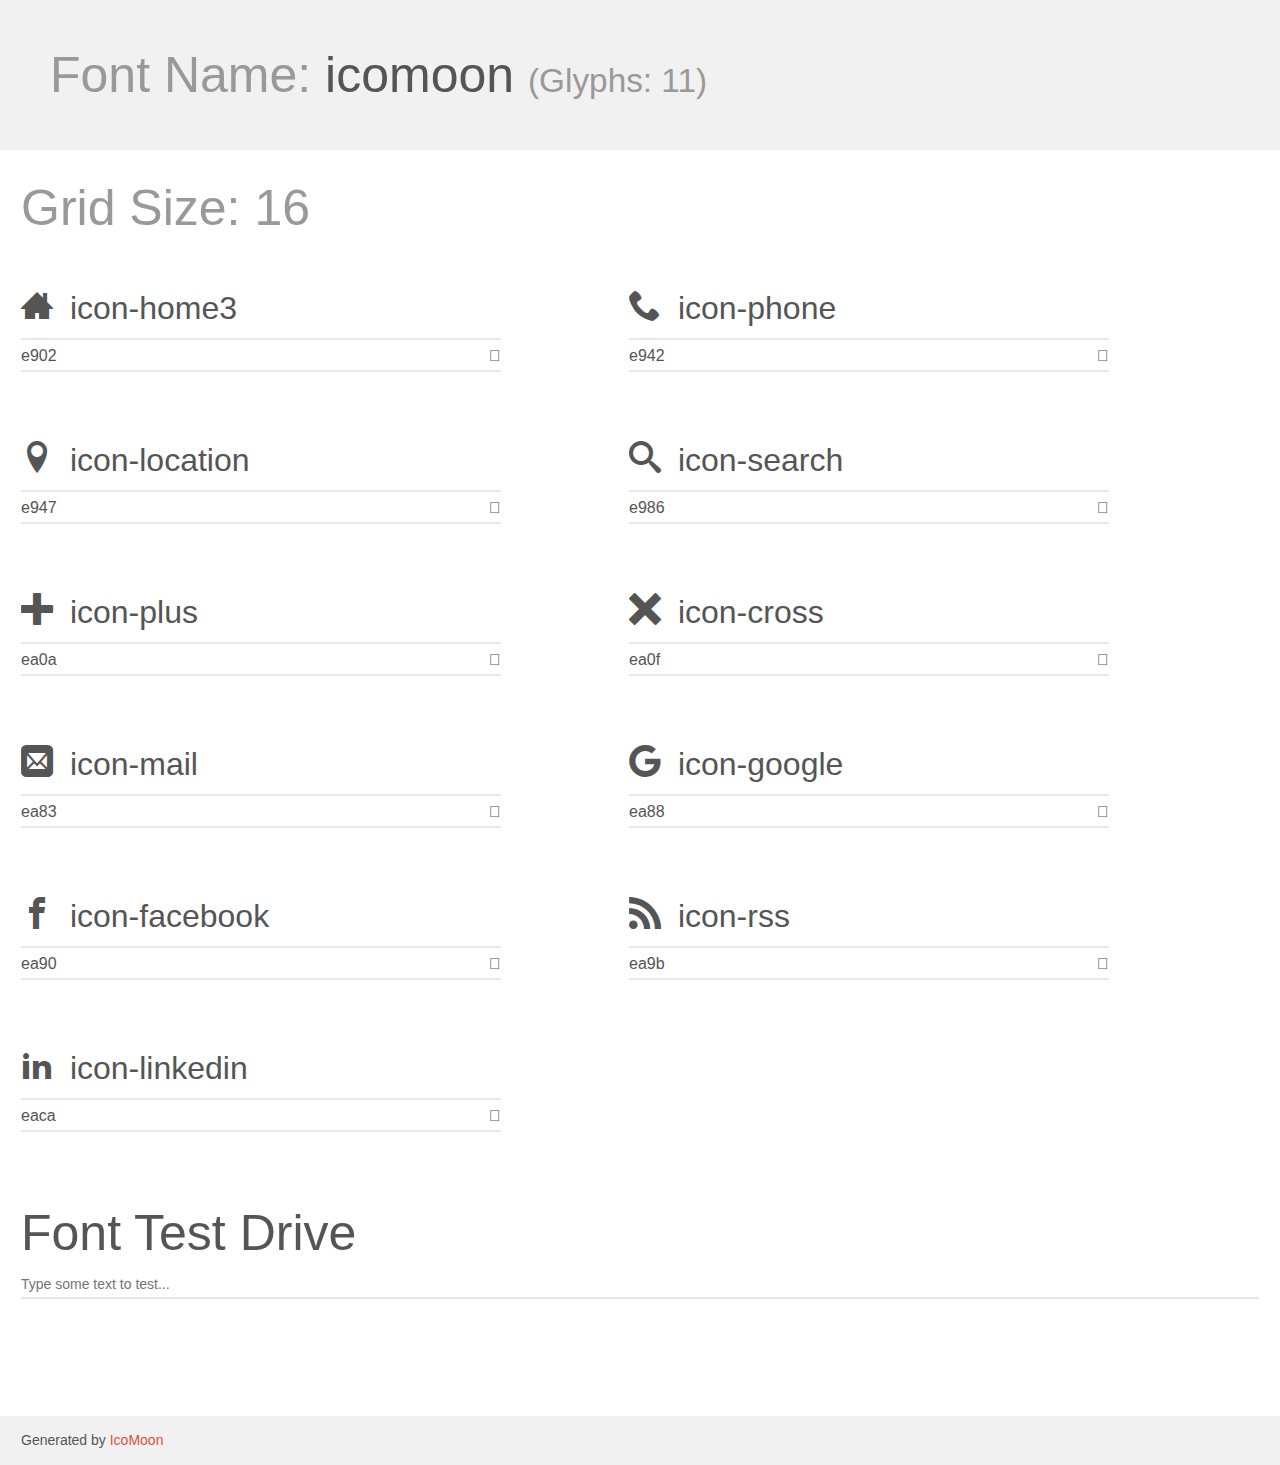
<file: CSS/demo.html>
<!doctype html>
<html>
<head>
    <meta charset="utf-8">
    <title>IcoMoon Demo</title>
    <meta name="description" content="An Icon Font Generated By IcoMoon.io">
    <meta name="viewport" content="width=device-width, initial-scale=1">
    <link rel="stylesheet" href="demo-files/demo.css">
    <link rel="stylesheet" href="style.css"></head>
<body>
    <div class="bgc1 clearfix">
        <h1 class="mhmm mvm"><span class="fgc1">Font Name:</span> icomoon <small class="fgc1">(Glyphs:&nbsp;11)</small></h1>
    </div>
    <div class="clearfix mhl ptl">
        <h1 class="mvm mtn fgc1">Grid Size: 16</h1>
        <div class="glyph fs1">
            <div class="clearfix bshadow0 pbs">
                <span class="icon-home3"></span>
                <span class="mls"> icon-home3</span>
            </div>
            <fieldset class="fs0 size1of1 clearfix hidden-false">
                <input type="text" readonly value="e902" class="unit size1of2" />
                <input type="text" maxlength="1" readonly value="&#xe902;" class="unitRight size1of2 talign-right" />
            </fieldset>
            <div class="fs0 bshadow0 clearfix hidden-true">
                <span class="unit pvs fgc1">liga: </span>
                <input type="text" readonly value="home3, house3" class="liga unitRight" />
            </div>
        </div>
        <div class="glyph fs1">
            <div class="clearfix bshadow0 pbs">
                <span class="icon-phone"></span>
                <span class="mls"> icon-phone</span>
            </div>
            <fieldset class="fs0 size1of1 clearfix hidden-false">
                <input type="text" readonly value="e942" class="unit size1of2" />
                <input type="text" maxlength="1" readonly value="&#xe942;" class="unitRight size1of2 talign-right" />
            </fieldset>
            <div class="fs0 bshadow0 clearfix hidden-true">
                <span class="unit pvs fgc1">liga: </span>
                <input type="text" readonly value="phone, telephone" class="liga unitRight" />
            </div>
        </div>
        <div class="glyph fs1">
            <div class="clearfix bshadow0 pbs">
                <span class="icon-location"></span>
                <span class="mls"> icon-location</span>
            </div>
            <fieldset class="fs0 size1of1 clearfix hidden-false">
                <input type="text" readonly value="e947" class="unit size1of2" />
                <input type="text" maxlength="1" readonly value="&#xe947;" class="unitRight size1of2 talign-right" />
            </fieldset>
            <div class="fs0 bshadow0 clearfix hidden-true">
                <span class="unit pvs fgc1">liga: </span>
                <input type="text" readonly value="location, map-marker" class="liga unitRight" />
            </div>
        </div>
        <div class="glyph fs1">
            <div class="clearfix bshadow0 pbs">
                <span class="icon-search"></span>
                <span class="mls"> icon-search</span>
            </div>
            <fieldset class="fs0 size1of1 clearfix hidden-false">
                <input type="text" readonly value="e986" class="unit size1of2" />
                <input type="text" maxlength="1" readonly value="&#xe986;" class="unitRight size1of2 talign-right" />
            </fieldset>
            <div class="fs0 bshadow0 clearfix hidden-true">
                <span class="unit pvs fgc1">liga: </span>
                <input type="text" readonly value="search, magnifier" class="liga unitRight" />
            </div>
        </div>
        <div class="glyph fs1">
            <div class="clearfix bshadow0 pbs">
                <span class="icon-plus"></span>
                <span class="mls"> icon-plus</span>
            </div>
            <fieldset class="fs0 size1of1 clearfix hidden-false">
                <input type="text" readonly value="ea0a" class="unit size1of2" />
                <input type="text" maxlength="1" readonly value="&#xea0a;" class="unitRight size1of2 talign-right" />
            </fieldset>
            <div class="fs0 bshadow0 clearfix hidden-true">
                <span class="unit pvs fgc1">liga: </span>
                <input type="text" readonly value="plus, add" class="liga unitRight" />
            </div>
        </div>
        <div class="glyph fs1">
            <div class="clearfix bshadow0 pbs">
                <span class="icon-cross"></span>
                <span class="mls"> icon-cross</span>
            </div>
            <fieldset class="fs0 size1of1 clearfix hidden-false">
                <input type="text" readonly value="ea0f" class="unit size1of2" />
                <input type="text" maxlength="1" readonly value="&#xea0f;" class="unitRight size1of2 talign-right" />
            </fieldset>
            <div class="fs0 bshadow0 clearfix hidden-true">
                <span class="unit pvs fgc1">liga: </span>
                <input type="text" readonly value="cross, cancel" class="liga unitRight" />
            </div>
        </div>
        <div class="glyph fs1">
            <div class="clearfix bshadow0 pbs">
                <span class="icon-mail"></span>
                <span class="mls"> icon-mail</span>
            </div>
            <fieldset class="fs0 size1of1 clearfix hidden-false">
                <input type="text" readonly value="ea83" class="unit size1of2" />
                <input type="text" maxlength="1" readonly value="&#xea83;" class="unitRight size1of2 talign-right" />
            </fieldset>
            <div class="fs0 bshadow0 clearfix hidden-true">
                <span class="unit pvs fgc1">liga: </span>
                <input type="text" readonly value="mail2, contact2" class="liga unitRight" />
            </div>
        </div>
        <div class="glyph fs1">
            <div class="clearfix bshadow0 pbs">
                <span class="icon-google"></span>
                <span class="mls"> icon-google</span>
            </div>
            <fieldset class="fs0 size1of1 clearfix hidden-false">
                <input type="text" readonly value="ea88" class="unit size1of2" />
                <input type="text" maxlength="1" readonly value="&#xea88;" class="unitRight size1of2 talign-right" />
            </fieldset>
            <div class="fs0 bshadow0 clearfix hidden-true">
                <span class="unit pvs fgc1">liga: </span>
                <input type="text" readonly value="google, brand2" class="liga unitRight" />
            </div>
        </div>
        <div class="glyph fs1">
            <div class="clearfix bshadow0 pbs">
                <span class="icon-facebook"></span>
                <span class="mls"> icon-facebook</span>
            </div>
            <fieldset class="fs0 size1of1 clearfix hidden-false">
                <input type="text" readonly value="ea90" class="unit size1of2" />
                <input type="text" maxlength="1" readonly value="&#xea90;" class="unitRight size1of2 talign-right" />
            </fieldset>
            <div class="fs0 bshadow0 clearfix hidden-true">
                <span class="unit pvs fgc1">liga: </span>
                <input type="text" readonly value="facebook, brand10" class="liga unitRight" />
            </div>
        </div>
        <div class="glyph fs1">
            <div class="clearfix bshadow0 pbs">
                <span class="icon-rss"></span>
                <span class="mls"> icon-rss</span>
            </div>
            <fieldset class="fs0 size1of1 clearfix hidden-false">
                <input type="text" readonly value="ea9b" class="unit size1of2" />
                <input type="text" maxlength="1" readonly value="&#xea9b;" class="unitRight size1of2 talign-right" />
            </fieldset>
            <div class="fs0 bshadow0 clearfix hidden-true">
                <span class="unit pvs fgc1">liga: </span>
                <input type="text" readonly value="feed2, rss" class="liga unitRight" />
            </div>
        </div>
        <div class="glyph fs1">
            <div class="clearfix bshadow0 pbs">
                <span class="icon-linkedin"></span>
                <span class="mls"> icon-linkedin</span>
            </div>
            <fieldset class="fs0 size1of1 clearfix hidden-false">
                <input type="text" readonly value="eaca" class="unit size1of2" />
                <input type="text" maxlength="1" readonly value="&#xeaca;" class="unitRight size1of2 talign-right" />
            </fieldset>
            <div class="fs0 bshadow0 clearfix hidden-true">
                <span class="unit pvs fgc1">liga: </span>
                <input type="text" readonly value="linkedin2, brand65" class="liga unitRight" />
            </div>
        </div>
    </div>

    <!--[if gt IE 8]><!-->
    <div class="mhl clearfix mbl">
        <h1>Font Test Drive</h1>
        <label>
            Font Size: <input id="fontSize" type="number" class="textbox0 mbm"
            min="8" value="48" />
            px
        </label>
        <input id="testText" type="text" class="phl size1of1 mvl"
        placeholder="Type some text to test..." value=""/>
        <div id="testDrive" class="icon-" style="font-family: icomoon">&nbsp;
        </div>
    </div>
    <!--<![endif]-->
    <div class="bgc1 clearfix">
        <p class="mhl">Generated by <a href="https://icomoon.io/app">IcoMoon</a></p>
    </div>

    <script src="demo-files/demo.js"></script>
</body>
</html>
</file>
<file: CSS/demo-files/demo.css>
body {
  padding: 0;
  margin: 0;
  font-family: sans-serif;
  font-size: 1em;
  line-height: 1.5;
  color: #555;
  background: #fff;
}
h1 {
  font-size: 1.5em;
  font-weight: normal;
}
small {
  font-size: .66666667em;
}
a {
  color: #e74c3c;
  text-decoration: none;
}
a:hover, a:focus {
  box-shadow: 0 1px #e74c3c;
}
.bshadow0, input {
  box-shadow: inset 0 -2px #e7e7e7;
}
input:hover {
  box-shadow: inset 0 -2px #ccc;
}
input, fieldset {
  font-family: sans-serif;
  font-size: 1em;
  margin: 0;
  padding: 0;
  border: 0;
}
input {
  color: inherit;
  line-height: 1.5;
  height: 1.5em;
  padding: .25em 0;
}
input:focus {
  outline: none;
  box-shadow: inset 0 -2px #449fdb;
}
.glyph {
  font-size: 16px;
  width: 15em;
  padding-bottom: 1em;
  margin-right: 4em;
  margin-bottom: 1em;
  float: left;
  overflow: hidden;
}
.liga {
  width: 80%;
  width: calc(100% - 2.5em);
}
.talign-right {
  text-align: right;
}
.talign-center {
  text-align: center;
}
.bgc1 {
  background: #f1f1f1;
}
.fgc1 {
  color: #999;
}
.fgc0 {
  color: #000;
}
p {
  margin-top: 1em;
  margin-bottom: 1em;
}
.mvm {
  margin-top: .75em;
  margin-bottom: .75em;
}
.mtn {
  margin-top: 0;
}
.mtl, .mal {
  margin-top: 1.5em;
}
.mbl, .mal {
  margin-bottom: 1.5em;
}
.mal, .mhl {
  margin-left: 1.5em;
  margin-right: 1.5em;
}
.mhmm {
  margin-left: 1em;
  margin-right: 1em;
}
.mls {
  margin-left: .25em;
}
.ptl {
  padding-top: 1.5em;
}
.pbs, .pvs {
  padding-bottom: .25em;
}
.pvs, .pts {
  padding-top: .25em;
}
.unit {
  float: left;
}
.unitRight {
  float: right;
}
.size1of2 {
  width: 50%;
}
.size1of1 {
  width: 100%;
}
.clearfix:before, .clearfix:after {
  content: " ";
  display: table;
}
.clearfix:after {
  clear: both;
}
.hidden-true {
  display: none;
}
.textbox0 {
  width: 3em;
  background: #f1f1f1;
  padding: .25em .5em;
  line-height: 1.5;
  height: 1.5em;
}
#testDrive {
  display: block;
  padding-top: 24px;
  line-height: 1.5;
}
.fs0 {
  font-size: 16px;
}
.fs1 {
  font-size: 32px;
}
</file>
<file: CSS/style.css>
@import url('https://fonts.googleapis.com/css?family=Raleway:100,400,700,900&display=swap');
@import url('https://cdnjs.cloudflare.com/ajax/libs/font-awesome/5.13.0/css/all.min.css');
@font-face {
    font-family:'kenyan coffee';
    font-style: normal;
    font-weight: 900;
    src: local('FUENTES/Kenyan coffee rg'),
         url("FUENTES/Kenyan coffee rg.ttf") format('truetype'),
  }

*{
    margin:0;
    padding:0;
} 
html{
    font-size:14px;
    width: 100%;
    
}
@font-face {
    font-family: 'icomoon';
    src:  url('fonts/icomoon.eot?mgaby3');
    src:  url('fonts/icomoon.eot?mgaby3#iefix') format('embedded-opentype'),
      url('fonts/icomoon.ttf?mgaby3') format('truetype'),
      url('fonts/icomoon.woff?mgaby3') format('woff'),
      url('fonts/icomoon.svg?mgaby3#icomoon') format('svg');
    font-weight: normal;
    font-style: normal;
    font-display: block;
  }
  
  [class^="icon-"], [class*=" icon-"] {
    /* use !important to prevent issues with browser extensions that change fonts */
    font-family: 'icomoon' !important;
    speak: none;
    font-style: normal;
    font-weight: normal;
    font-variant: normal;
    text-transform: none;
    line-height: 1;
  
    /* Better Font Rendering =========== */
    -webkit-font-smoothing: antialiased;
    -moz-osx-font-smoothing: grayscale;
  }
  
  .icon-home3:before {
    content: "\e902";
  }
  .icon-phone:before {
    content: "\e942";
  }
  .icon-location:before {
    content: "\e947";
  }
  .icon-search:before {
    content: "\e986";
  }
  .icon-zoom-in:before {
    content: "\e987";
  }
  .icon-menu:before {
    content: "\e9bd";
  }
  .icon-plus:before {
    content: "\ea0a";
  }
  .icon-cross:before {
    content: "\ea0f";
  }
  .icon-mail:before {
    content: "\ea83";
  }
  .icon-google:before {
    content: "\ea88";
  }
  .icon-facebook:before {
    content: "\ea90";
  }
  .icon-rss:before {
    content: "\ea9b";
  }
  .icon-linkedin:before {
    content: "\eaca";
  }
@media only screen and (min-width:750px){

/*------------header------------------*/
header{
    background-color:#ffffff;
    position:fixed;
    width: 100%;
    height: auto;
    /*-webkit-box-shadow: 5px 5px 10px #E0E0E0;*/
    font-family: kenyan coffee;
    letter-spacing: 0.5px;
    z-index:50;
}
label{
    display: none;
}
#btn-menu{
    display: none;
}

h1,h2,h3,h4,h5{
    margin: 0;
    padding: 0;
}

h1{
    font-size: 50px;
}
.containe{
    display: flex;
    margin: 0;
    padding: 0;
    width: 100%;
    height: auto;
    align-items: center;
    align-self: center;
    justify-content: right;
}
.logo{
    width: 70%;
    height: auto;
    padding-left: 50px;
   
    /*background-color:red;*/

}
.logo img{
    width: 125px;
    height: auto;
}
nav{
    width: 130%;
    height: 90px;
    /*background-color: blue;*/
    box-sizing: border-box;
}
ul{
    display:flex;
    float:right;
    height:90px;
    /*background-color: chartreuse;*/
    box-sizing: border-box;
    align-items: center;
    padding-right:50px ;
    margin: 0;
}
ul li{
    cursor: pointer;
    display: flex;
    list-style: none;
    height:90px;
    margin-left: 2.5%;
    box-sizing: border-box;
    align-items: center;
}
ul li a{
    display: block;
    text-decoration: none;
    color:#8a8786;
    font-size: 25px;}
ul li:hover {
    /*background-color: rgba(0,0,0,0.3);*/
    color:#2c4691;
    border-bottom:#2c4691 solid 5px;}
ul li:hover>a{
    color:#2c4691;
}
/*-----------inicio---------*/
.container{
    display: flex;
    margin-top: 0;
    padding-top: 0;
    width:100%;
    height:auto;
    align-items: center;
    justify-content: center;
    background-color:#ffffff;
    font-family: kenyan coffee;
}
#fondo-movil{
    display:none;
}
.inicio-imagen{
    display: flex;
    width: 100%;
    height: 100%;
    margin: 0;
    padding: 0;    
}
figure img{
    width: 100%;
    height: auto;
    margin: 0;
    padding: 0;
}
#texto-inicio{
    position: absolute;
    width: 100%;
    background-color: rgba(0, 0, 0, 0.5);
    box-sizing: border-box;
    color:white;
    text-align: center;
    font-family: kenyan coffee;
    padding: 10px 10px;
    letter-spacing: 1px;
    margin-top: 33%;
}
/*-------------------boton-----------------*/
#boton{
    position: fixed;
    display: flex;
    background-color:#ffc40c;
    width:70px;
    height: 70px;
    z-index: 3000;
    top: 80%;
    right: 10px;
    border-radius: 50%;
    justify-content: center;
    align-items: center;
    box-shadow: 0px 5px 5px  rgba(0, 0, 0, 0.5)}
#boton a{
    width: 25px;
    height: 50%;
    background: #ff0000;
    clip-path:polygon(70% 0,10% 50%,70% 100%,100% 100%,50% 50%,100% 0);
    transform: rotate(90deg);
    border-radius: 50%;}
#boton a:hover{
    background-color: rgba(247, 16, 16, 0.5);}
/*       
#figura{
    position: fixed;
    z-index: 3000;
    width: 0;
    height: 0;
    top:600px;
    border-right: 50px solid;
    border-top: 50px solid;
    border-left: 50px solid sandybrown;
    border-bottom: 50px solid sandybrown;
}*/

/*quienes somos*/

.container-quienes{
    margin-top: 2%;
    padding: 5%;
    width: 100%;
    display: flex;
    /*background-color: lightgreen;*/
    align-items: center;
    justify-content: center;
}
#somos{
    width: 40%;
    padding:0 5% 0 5%;
    height: 100%;
    box-sizing: border-box;
}
#container-texto{
    width: 60%;
    position: relative;
    height:auto;
    font-size: 1.3rem;
}
.cabecera-texto{
    width: 100%;
    height:auto;
    position:relative;
    overflow: hidden;
    padding: 5px 5px;
    font-size: 2rem;
    align-items: center;
}
#container-texto span:nth-last-child(1){
    padding-left: 5px;
    color:red;
}
#row-img{
    width:100%;
    display: flex;
} 
#row-img figure img{
    width: 100%;
}
/*---------------------galeria------------------------*/
#servicios{
    width: 100%;
    height: auto;
    background-color: lightcoral;
}
.galeria-servicios{
    width: 100%;
    display: block;
    height: auto;
  /* background-color: red;*/
    text-align: center;
}
#texto-galeria{
    width: 100%;
    height: auto;
    padding-top: 7%;
    padding-bottom: 2%;
}
.contenedor-galeria{
    display:flex;
    width:100%;
    height: auto;
    flex-grow: 1;
    box-sizing: border-box;
    background-color: royalblue;
}
.galeria-servicios{
    margin-left: 50px;
    margin-right: 50px;
    margin-bottom: 50px;
}
.galeria{
    position: relative;
    display: flex;
    margin-bottom:-3px;
    box-sizing: border-box;
    align-items: center;
    align-self: center;
    justify-content: right;
    box-sizing: border-box;
}   
.galeria-fondo{
    display: none;
    position: absolute;
    width: 100%;
    height: 100%;
    color:#ffffff;
    font-size: 20px;
    background-color: rgba(0, 0, 0, 0.5);
    box-sizing: border-box;
    overflow: hidden;
}
.galeria-fondo{
    flex-direction: column;
    justify-content: center;
    align-self: center;
}
.galeria-fondo span{
    cursor: pointer;
    float: left;
}
.galeria-fondo p{
    font-size: 15px;
}
.galeria:hover > .galeria-fondo{
    display: flex;
}
/*.galeria img:hover{
    z-index: 1500;
    cursor: pointer;
    border: solid  black;
    box-sizing: border-box;
    background-color: rgba(0, 0, 0, 0.5);
}*/
#galeria-total{
    display: none;
    position: absolute;
    background-color: rgba(0, 0, 0, 0.7);
    width: 100%;
    height: 100%;
    z-index:10;
    top:100%;
    box-sizing: border-box;
    margin:none;
} 
.total{
    display: flex;
    justify-content: center;
    align-self: center;
    align-items: center;
    flex-direction: column;
}
#total-icono{
    border: solid 1px #ffffff;
    box-sizing: border-box;
    color:#ffffff;
    padding:5px 5px 5px;

}
.total img{
    margin-top:5%;
    width: 60%;
}
.total-texto{
    width: 50%;
    height: auto;
    margin:2% 2%;
    font-size:1.1em;
    letter-spacing: 1px;
    color:#ffffff;
    text-align: justify;
}

/*--------------contactanos---------*/
#titulo-contacto{
    margin-top: 8%;
    color:#ffffff;
    font-family: kenyan coffee;
    letter-spacing: 2px;
    font-size:2em;
}
#caja-datos{
    display: flex;
    width: 80%;
    height: auto;
    justify-content: center;
    align-items: center;
    align-self: center;
}
#fondo-contactanos{
    display: flex;
    width: 100%;
    height: 100%;
    background-image: url("../IMG/contacto.jpg");
    justify-content: center;
    flex-direction:column;
    align-items: center;

}
#caja-principal{
    display: flex;
    max-width: 50%;
    min-width:700px;
    height:auto;
    border:solid 5px #ffffff;
    border-radius: 10px;
    margin-top:1%;
    margin-bottom:3%;
    box-sizing: border-box;
}
#caja-datos{
    width: 120%;
    height: auto;
    padding:40px 40px;
    box-sizing: border-box;
    border-right: 2px solid #ffffff;
   
}
#caja-otros{
    display: flex;
    width: 80%;
    height: auto;
    padding: 20px 20px;
    box-sizing: border-box;
    flex-direction:column;
    justify-content: center;
}
.caja-icono{
    display: flex;
    width:100%;
    color:#FFFFFF;
    padding-bottom:15px;
}
.caja-icono span{
    font-size: 35px;
    color: #ffffff;
    padding: 5px 5px;
    border: solid 1px #ffffff;
    box-sizing: border-box;
}
.texto-icono{
    width: 100%;
    font-size: 16px;
    color: #ffffff;
    padding-left: 10px;
}
.caja{
    width: 100%;
    min-width:80px ;
    height: 40px;
    margin-bottom:10px;
    border-radius:8px;
    border:solid 1px #ffffff;
    padding-left: 5px;
    box-sizing: border-box;
}
#contenedor-texto{
    background-color:lightcoral;
    border:solid 1px red;
    margin: 20px 0 20px 0;
    border-radius:5px;
    box-shadow: 0 0 10px 5px red;
 
    
}
#alerta{
    position: relative;  
    box-sizing: border-box;
    text-align: center;
    padding: 5px 5px 5px 5px;

    
}   
#mensaje{
    width: 100%;
    height: 150px;
    margin-bottom: 10px;
    padding-left: 5px;
    border-radius:8px;
    border:solid 1px #ffffff;
    box-sizing: border-box;
    
}

#mensaje:focus{
    box-shadow: 0 0 8px 3px #ffc40c;
}
.caja:focus{
    box-shadow: 0 0 8px 3px #ffc40c;
}
input[type="submit"]{
    width: 100%;
    height: 40px;
    border-radius:8px;
    border:solid 1px #ffffff;
}


/*---------------------------------*/
.footer1{
    display: flex;
    width: 100%;;
    height:auto;
    flex-direction: row;
    color: #ffffff;
    background-color: #000000;
}
.texto-footer{
    width:150% ;
    height: auto;
    padding:10px 50px;
    font-family: Verdana, Geneva, Tahoma, sans-serif;
    box-sizing: border-box;
}
.texto-footer h1,h2{
    text-decoration-style: none;
    margin-bottom: -5px;
    padding:0;
}
.iconos-footer{
    width: 50%;
    height: auto;
    display: flex;
    height: auto;
    color: #ffffff;
    justify-content: right;
    align-items: center;
    font-size: 20px;
    padding-right:50px;
    box-sizing: border-box;
}
.iconos-footer a{
    text-decoration: none;
    color:#ffffff;
    margin-right: 4px;
    cursor: pointer;}
.iconos-footer a:hover{
    color:#cecabf}    

}
</file>
